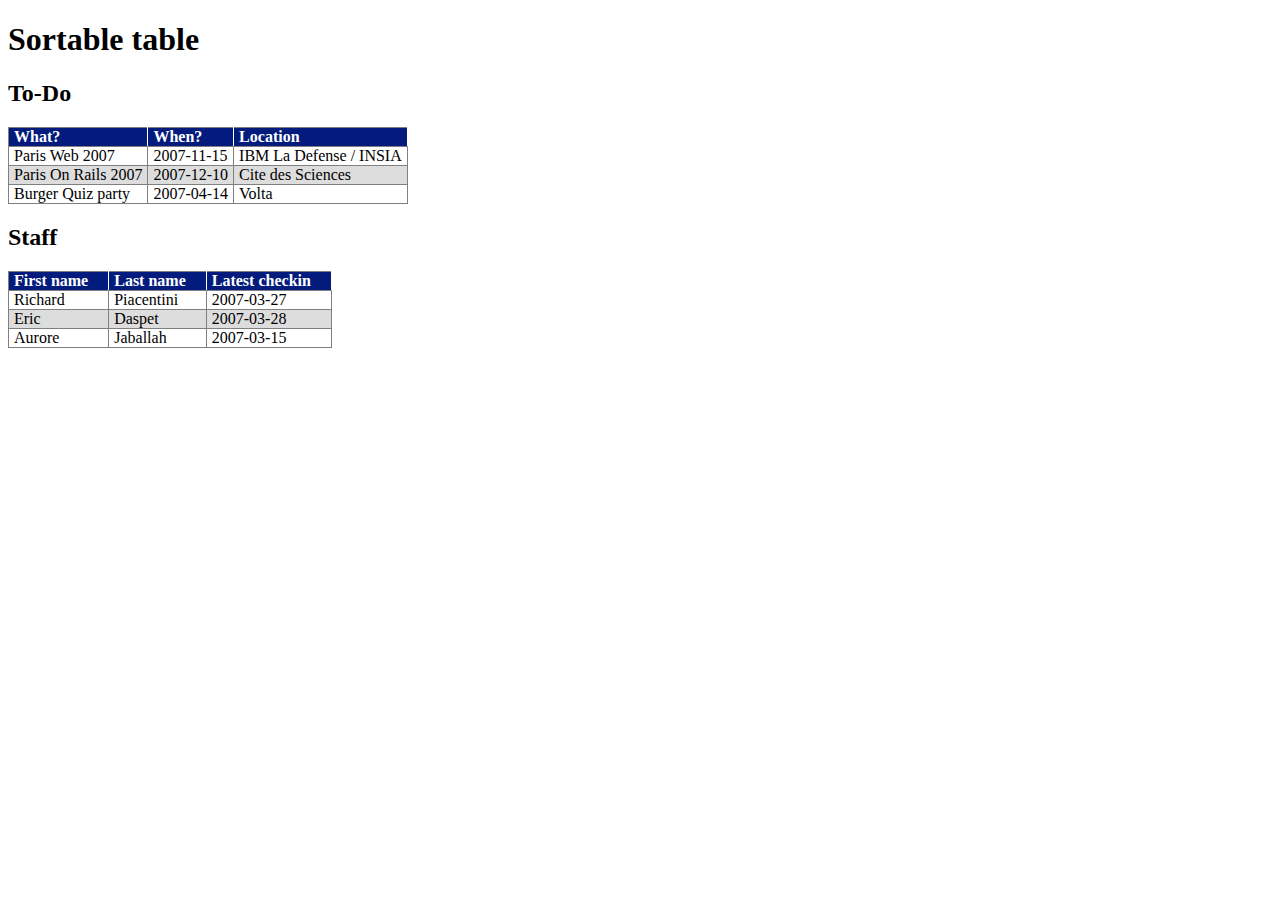
<file: HW2 Table-sorter/table-sorter/index.html>
<!DOCTYPE html PUBLIC "-//W3C//DTD XHTML 1.0 Strict//EN"
 "http://www.w3.org/TR/xhtml1/DTD/xhtml1-strict.dtd">
<html xmlns="http://www.w3.org/1999/xhtml" lang="en-US" xml:lang="en-US">
<head>
    <meta http-equiv="Content-Type" content="text/html; charset=utf-8" />
    <title>Sortable table</title>
    <link rel="stylesheet" type="text/css" href="sorter.css" />
    <script type="text/javascript" src="sorter.js"></script>
</head>
<body>
<h1>Sortable table</h1>

<h2>To-Do</h2>

<table id="todo">
    <thead>
        <tr>
            <th>What?</th>
            <th>When?</th>
            <th>Location</th>
        </tr>
    </thead>
    <tbody>
        <tr>
            <td>Paris Web 2007</td>
            <td>2007-11-15</td>
            <td>IBM La Defense / INSIA</td>
        </tr>
        <tr class="alternate">
            <td>Paris On Rails 2007</td>
            <td>2007-12-10</td>
            <td>Cite des Sciences</td>
        </tr>
        <tr>
            <td>Burger Quiz party</td>
            <td>2007-04-14</td>
            <td>Volta</td>
        </tr>
    </tbody>
</table>

<h2>Staff</h2>

<table id="staff">
    <thead>
        <tr>
            <th>First name</th>
            <th>Last name</th>
            <th>Latest checkin</th>
        </tr>
    </thead>
    <tbody>
        <tr>
            <td>Richard</td>
            <td>Piacentini</td>
            <td>2007-03-27</td>
        </tr>
        <tr class="alternate">
            <td>Eric</td>
            <td>Daspet</td>
            <td>2007-03-28</td>
        </tr>
        <tr>
            <td>Aurore</td>
            <td>Jaballah</td>
            <td>2007-03-15</td>
        </tr>
    </tbody>
</table>

</body>
</html>
</file>
<file: HW2 Table-sorter/table-sorter/sorter.css>
table { 
    border-collapse: collapse;
}

th {    
    border: solid 1px gray;
    border-right-color: white;
    padding: 0 20px 0 5px;
    color: white;
    text-align: left;
    background: no-repeat rgb(3, 27, 125) right;
}

th:hover {    
    background-color: rgb(165, 175, 250);
}

td { 
    border: solid 1px gray;
    padding: 0 5px;
}

.ascend {   
    background-image: url(ascend.png);
}

.descend {  
    background-image: url(descend.png);
}

.alternate {    
    background-color: rgb(221, 221, 221);
}
</file>
